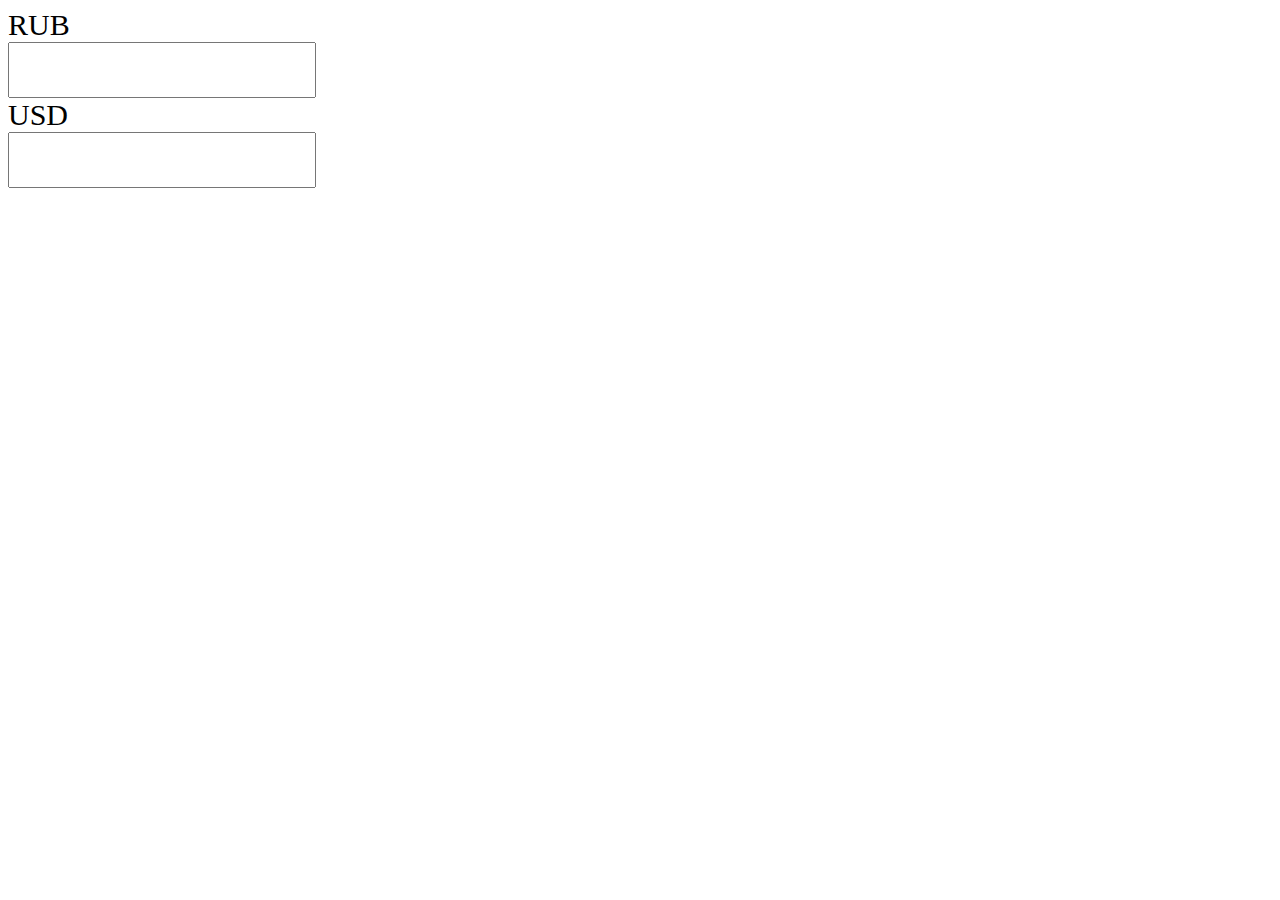
<file: convert.html>
<!DOCTYPE html>
<html lang="en">
<head>
    <meta charset="UTF-8">
    <meta name="viewport" content="width=device-width, initial-scale=1.0">
    <meta http-equiv="X-UA-Compatible" content="ie=edge">
    <title>Calc</title>
    <style>
        label {
            display: block;
            font-size: 30px;
        }
        input {
            width: 300px;
            height: 50px;
            font-size: 30px;
        }
    </style>
</head>
<body>
<label for="rub">RUB</label>
<input id="rub" type="text">
<label for="usd">USD</label>
<input id="usd" type="text">
<script src="js/convertValut.js"></script>
</body>
</html>
</file>
